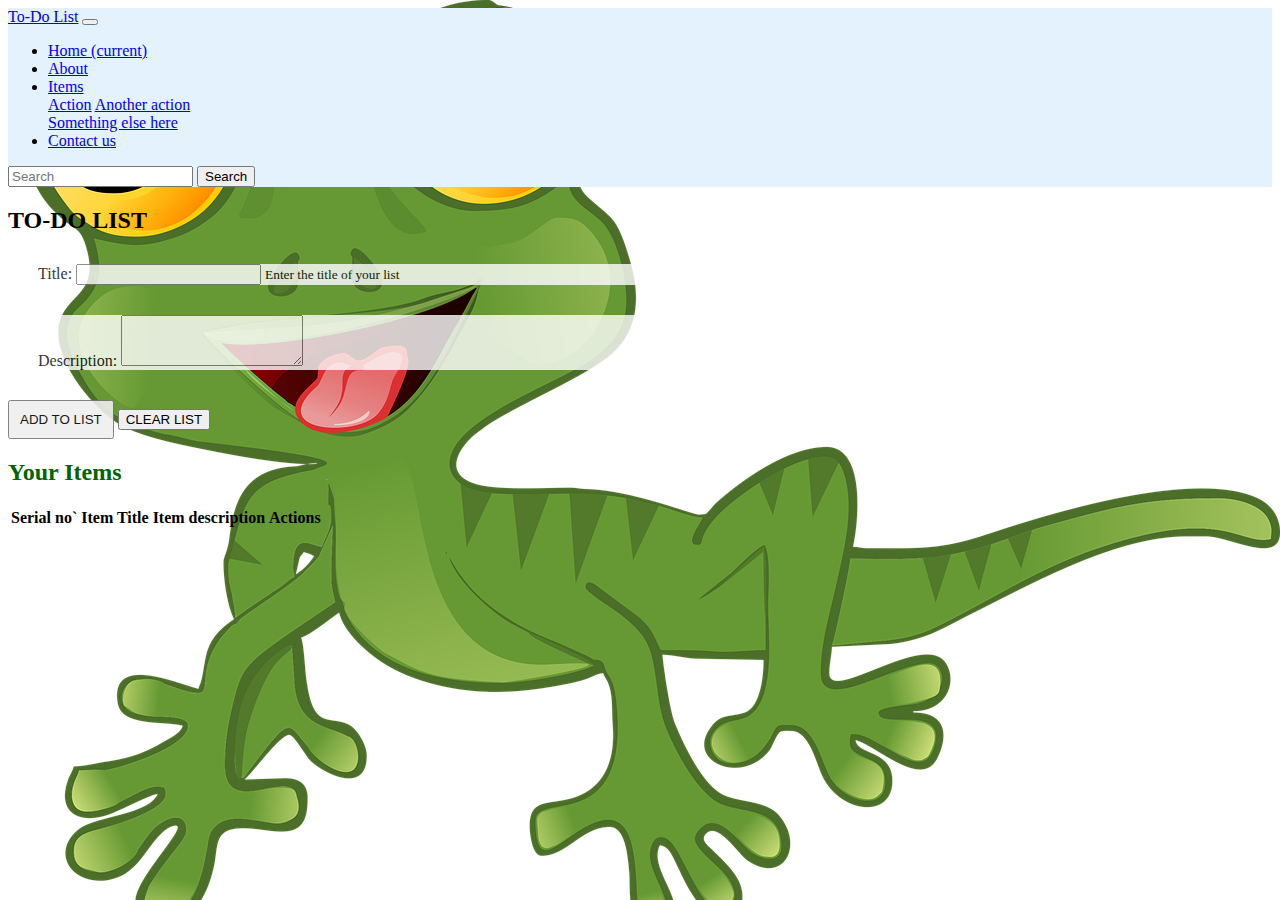
<file: index.html>
<!doctype html>
<html lang="en">
  <head>
    <!-- Required meta tags -->
    <meta charset="utf-8">
    <meta name="viewport" content="width=device-width, initial-scale=1, shrink-to-fit=no">

    <!-- Bootstrap CSS -->
    <link rel="stylesheet" href="https://stackpath.bootstrapcdn.com/bootstrap/4.5.0/css/bootstrap.min.css" integrity="sha384-9aIt2nRpC12Uk9gS9baDl411NQApFmC26EwAOH8WgZl5MYYxFfc+NcPb1dKGj7Sk" crossorigin="anonymous">
    <link rel="stylesheet" href="to-do_list.css">
    <title>To-Do List</title>
  </head>
  <body>
    <nav class="navbar navbar-expand-lg navbar-light" style="background-color: #e3f2fd;">
        <a class="navbar-brand" href="#">To-Do List</a>
        <button class="navbar-toggler" type="button" data-toggle="collapse" data-target="#navbarSupportedContent" aria-controls="navbarSupportedContent" aria-expanded="false" aria-label="Toggle navigation">
          <span class="navbar-toggler-icon"></span>
        </button>
      
        <div class="collapse navbar-collapse" id="navbarSupportedContent">
          <ul class="navbar-nav mr-auto">
            <li class="nav-item active">
              <a class="nav-link" href="#">Home <span class="sr-only">(current)</span></a>
            </li>
            <li class="nav-item">
              <a class="nav-link" href="#">About</a>
            </li>
            <li class="nav-item dropdown">
              <a class="nav-link dropdown-toggle" href="#" id="navbarDropdown" role="button" data-toggle="dropdown" aria-haspopup="true" aria-expanded="false">
                Items
              </a>
              <div class="dropdown-menu" aria-labelledby="navbarDropdown">
                <a class="dropdown-item" href="#">Action</a>
                <a class="dropdown-item" href="#">Another action</a>
                <div class="dropdown-divider"></div>
                <a class="dropdown-item" href="#">Something else here</a>
              </div>
            </li>
            <li class="nav-item">
              <a class="nav-link" href="#">Contact us</a>
            </li>
          </ul>
          <form class="form-inline my-2 my-lg-0">
            <input class="form-control mr-sm-2" type="search" placeholder="Search" aria-label="Search">
            <button class="btn btn-outline-success my-2 my-sm-0" type="submit">Search</button>
          </form>
        </div>
      </nav>
      <div class="container my-4">
        <h2 class="text-center b"><span class="badge badge-secondary">TO-DO LIST</span></h2>
      
      
        <div class="form-group">
          <div>
          <label for="exampleInputEmail1">Title:</label>
          <input type="text" class="form-control" id="title" aria-describedby="emailHelp">
          <small id="emailHelp" class="form-text text-muted">Enter the title of your list</small>
          
        </div>
        </div>
        <div class="form-group">
            <div>
            <label for="description">Description:</label>
            <textarea class="form-control" id="description" rows="3"></textarea>
          </div>
        </div>
      </div>
    
        <button type="button" class="btn btn-secondary btn-lg btn-block" id="btn">ADD TO LIST</button>
        <button type="button" class="btn btn-secondary btn-lg btn-block" id="clear">CLEAR LIST</button>
        <div class="my-4"><h2 style="color: darkgreen;" class="text-center b" id="transp" onclick="clear()"><span class="badge badge-secondary">Your Items</span></h2>
          <table class="table table-striped">
            <thead>
              <tr>
                <th scope="col">Serial no`</th>
                <th scope="col">Item Title</th>
                <th scope="col">Item description</th>
                <th scope="col">Actions</th>
              </tr>
            </thead>
            <tbody id="tableBody">
              <tr>
                <th scope="row">1</th>
                <td>Get some coffee</td>
                <td>You need some Coffee as a coder</td>
                <td><button class="btn btn-sm btn-primary" id="bt">Delete</button></td>
              </tr>
              
            </tbody>
          </table>

        </div>
        
    
    <!-- Optional JavaScript -->
    <!-- jQuery first, then Popper.js, then Bootstrap JS -->
    <script src="https://code.jquery.com/jquery-3.5.1.slim.min.js" integrity="sha384-DfXdz2htPH0lsSSs5nCTpuj/zy4C+OGpamoFVy38MVBnE+IbbVYUew+OrCXaRkfj" crossorigin="anonymous"></script>
    <script src="https://cdn.jsdelivr.net/npm/popper.js@1.16.0/dist/umd/popper.min.js" integrity="sha384-Q6E9RHvbIyZFJoft+2mJbHaEWldlvI9IOYy5n3zV9zzTtmI3UksdQRVvoxMfooAo" crossorigin="anonymous"></script>
    <script src="https://stackpath.bootstrapcdn.com/bootstrap/4.5.0/js/bootstrap.min.js" integrity="sha384-OgVRvuATP1z7JjHLkuOU7Xw704+h835Lr+6QL9UvYjZE3Ipu6Tp75j7Bh/kR0JKI" crossorigin="anonymous"></script>
    <script src="to-do_list.js"></script>
  </body>
</html>
</file>
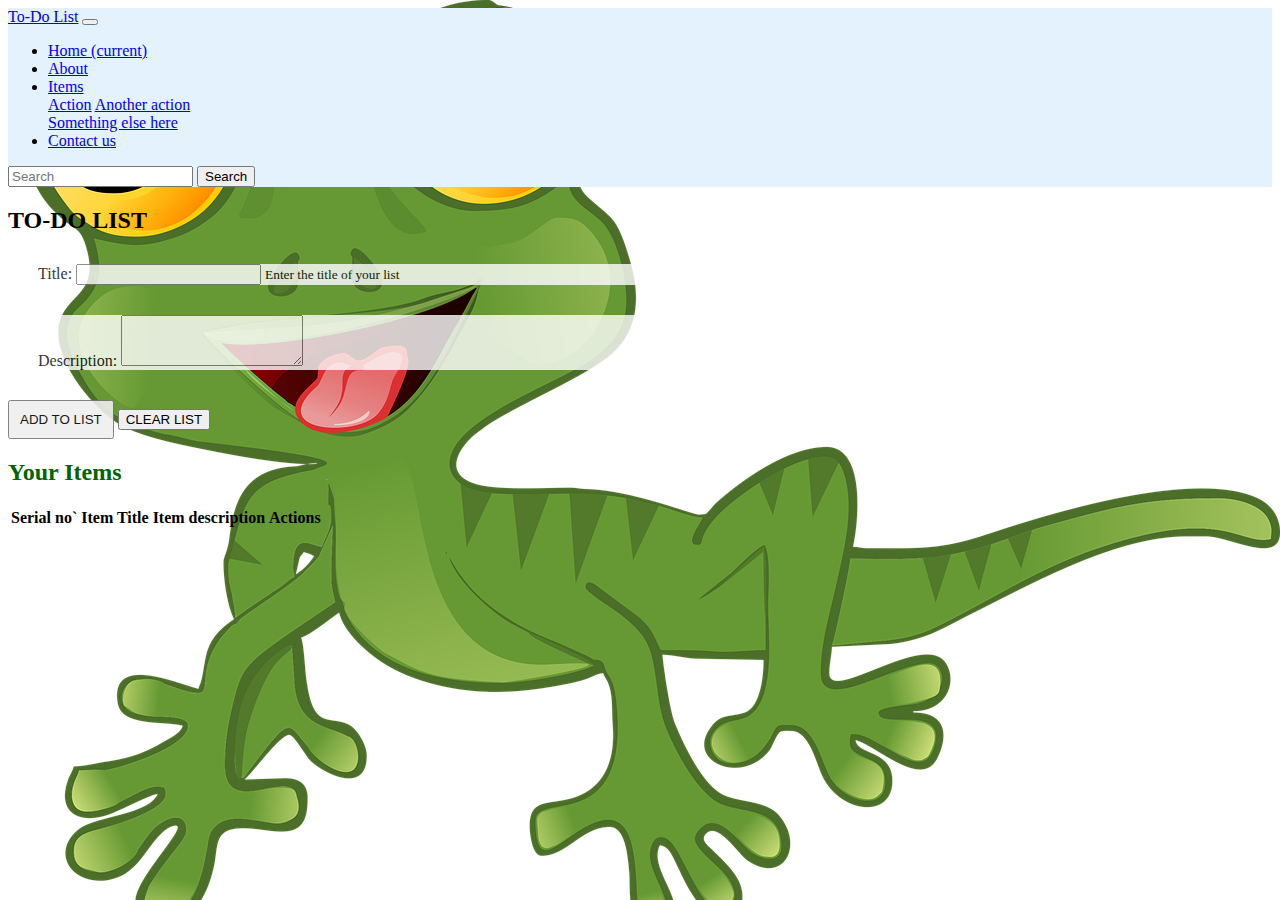
<file: to-do_list.html>
<!doctype html>
<html lang="en">
  <head>
    <!-- Required meta tags -->
    <meta charset="utf-8">
    <meta name="viewport" content="width=device-width, initial-scale=1, shrink-to-fit=no">

    <!-- Bootstrap CSS -->
    <link rel="stylesheet" href="https://stackpath.bootstrapcdn.com/bootstrap/4.5.0/css/bootstrap.min.css" integrity="sha384-9aIt2nRpC12Uk9gS9baDl411NQApFmC26EwAOH8WgZl5MYYxFfc+NcPb1dKGj7Sk" crossorigin="anonymous">
    <link rel="stylesheet" href="to-do_list.css">
    <title>To-Do List</title>
  </head>
  <body>
    <nav class="navbar navbar-expand-lg navbar-light" style="background-color: #e3f2fd;">
        <a class="navbar-brand" href="#">To-Do List</a>
        <button class="navbar-toggler" type="button" data-toggle="collapse" data-target="#navbarSupportedContent" aria-controls="navbarSupportedContent" aria-expanded="false" aria-label="Toggle navigation">
          <span class="navbar-toggler-icon"></span>
        </button>
      
        <div class="collapse navbar-collapse" id="navbarSupportedContent">
          <ul class="navbar-nav mr-auto">
            <li class="nav-item active">
              <a class="nav-link" href="#">Home <span class="sr-only">(current)</span></a>
            </li>
            <li class="nav-item">
              <a class="nav-link" href="#">About</a>
            </li>
            <li class="nav-item dropdown">
              <a class="nav-link dropdown-toggle" href="#" id="navbarDropdown" role="button" data-toggle="dropdown" aria-haspopup="true" aria-expanded="false">
                Items
              </a>
              <div class="dropdown-menu" aria-labelledby="navbarDropdown">
                <a class="dropdown-item" href="#">Action</a>
                <a class="dropdown-item" href="#">Another action</a>
                <div class="dropdown-divider"></div>
                <a class="dropdown-item" href="#">Something else here</a>
              </div>
            </li>
            <li class="nav-item">
              <a class="nav-link" href="#">Contact us</a>
            </li>
          </ul>
          <form class="form-inline my-2 my-lg-0">
            <input class="form-control mr-sm-2" type="search" placeholder="Search" aria-label="Search">
            <button class="btn btn-outline-success my-2 my-sm-0" type="submit">Search</button>
          </form>
        </div>
      </nav>
      <div class="container my-4">
        <h2 class="text-center b"><span class="badge badge-secondary">TO-DO LIST</span></h2>
      
      
        <div class="form-group">
          <div>
          <label for="exampleInputEmail1">Title:</label>
          <input type="text" class="form-control" id="title" aria-describedby="emailHelp">
          <small id="emailHelp" class="form-text text-muted">Enter the title of your list</small>
          
        </div>
        </div>
        <div class="form-group">
            <div>
            <label for="description">Description:</label>
            <textarea class="form-control" id="description" rows="3"></textarea>
          </div>
        </div>
      </div>
    
        <button type="button" class="btn btn-secondary btn-lg btn-block" id="btn">ADD TO LIST</button>
        <button type="button" class="btn btn-secondary btn-lg btn-block" id="clear">CLEAR LIST</button>
        <div class="my-4"><h2 style="color: darkgreen;" class="text-center b" id="transp" onclick="clear()"><span class="badge badge-secondary">Your Items</span></h2>
          <table class="table table-striped">
            <thead>
              <tr>
                <th scope="col">Serial no`</th>
                <th scope="col">Item Title</th>
                <th scope="col">Item description</th>
                <th scope="col">Actions</th>
              </tr>
            </thead>
            <tbody id="tableBody">
              <tr>
                <th scope="row">1</th>
                <td>Get some coffee</td>
                <td>You need some Coffee as a coder</td>
                <td><button class="btn btn-sm btn-primary" id="bt">Delete</button></td>
              </tr>
              
            </tbody>
          </table>

        </div>
        
    
    <!-- Optional JavaScript -->
    <!-- jQuery first, then Popper.js, then Bootstrap JS -->
    <script src="https://code.jquery.com/jquery-3.5.1.slim.min.js" integrity="sha384-DfXdz2htPH0lsSSs5nCTpuj/zy4C+OGpamoFVy38MVBnE+IbbVYUew+OrCXaRkfj" crossorigin="anonymous"></script>
    <script src="https://cdn.jsdelivr.net/npm/popper.js@1.16.0/dist/umd/popper.min.js" integrity="sha384-Q6E9RHvbIyZFJoft+2mJbHaEWldlvI9IOYy5n3zV9zzTtmI3UksdQRVvoxMfooAo" crossorigin="anonymous"></script>
    <script src="https://stackpath.bootstrapcdn.com/bootstrap/4.5.0/js/bootstrap.min.js" integrity="sha384-OgVRvuATP1z7JjHLkuOU7Xw704+h835Lr+6QL9UvYjZE3Ipu6Tp75j7Bh/kR0JKI" crossorigin="anonymous"></script>
    <script src="to-do_list.js"></script>
  </body>
</html>
</file>
<file: to-do_list.css>
body{
    background: url("kindpng_982524.png");
    background-repeat: no-repeat;
    
}
.form-group div{
    margin: 30px;
   opacity: 0.8;
   background-color: #ffffff;
   filter: alpha(opacity=60);
}

#btn {
    padding: 10px;
    max-resolution: 10px;
    opacity: 0.9;
    filter: alpha(opacity=80);
}

#bt{
    opacity: 0.5;

}
</file>
